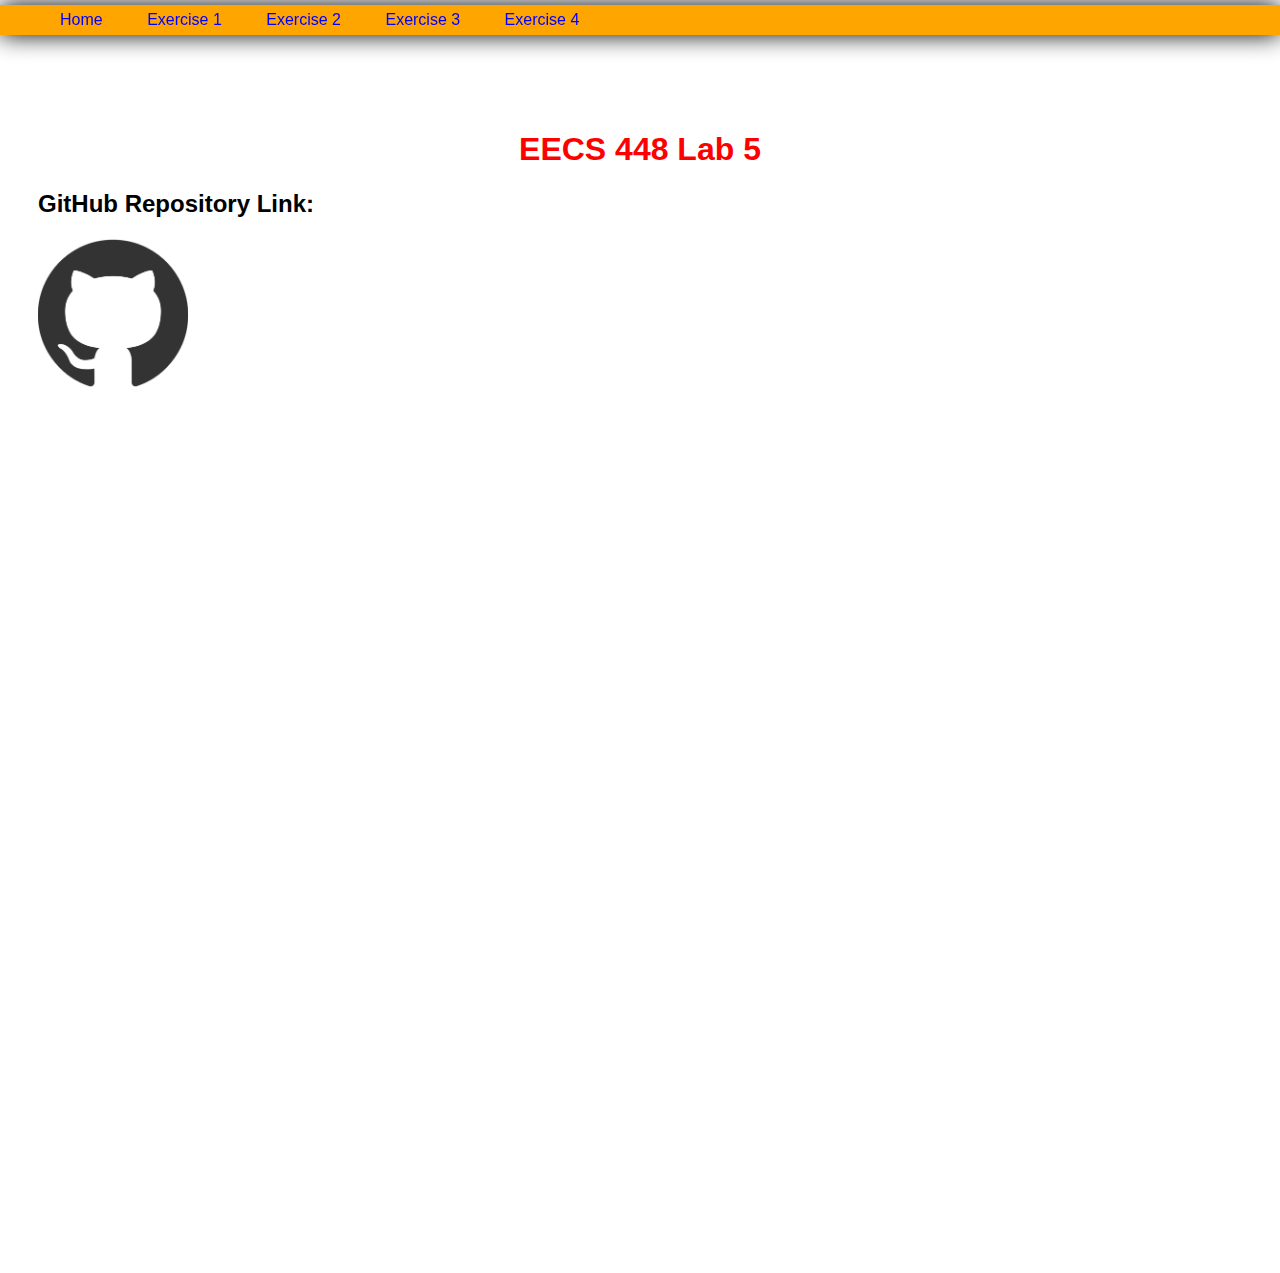
<file: EECS_448_Lab_05/Lab5.html>
<!DOCTYPE html>
<html>
    <head>
        <title>Exercise 5</title>
        <style type=text/css>
            body   
            {  
                height: 125vh;  
                margin-top: 80px;  
                padding: 30px;  
                background-size: cover;  
                font-family: sans-serif;  
            }  
            header {  
                background-color: orange;  
                position: fixed;  
                left: 0;  
                right: 0;  
                top: 5px;  
                height: 30px;  
                display: flex;  
                align-items: center;  
                box-shadow: 0 0 25px 0 black;  
            }  
            header * {  
                display: inline;  
            }     
            header li {  
                margin: 20px;  
            }  
            header li a {  
                color: blue;  
                text-decoration: none;  
            }     

        </style>
    </head>
    <body>
        <header>
        <nav>
            <ul>
                <li><a href="../index.html">Home</a></li>
                <li><a href="./Exercise1/Exercise1.html">Exercise 1</a></li>
                <li><a href="./Exercise2/Exercise2.html">Exercise 2</a></li>
                <li><a href="./Exercise3/Exercise3.html">Exercise 3</a></li>
                <li><a href="./Exercise4/Exercise4.html">Exercise 4</a></li>
            </ul>
        </nav>
    </header>
    <h1 align="center" style="color:red">EECS 448 Lab 5</h1>
    <h2>GitHub Repository Link:</h2>
    <a href="https://github.com/srikarturaga/EECS448_LAB_05.git">
        <img src="GitHub.png" width=150" height="150">
    </a>
    </body>
</html>
</file>
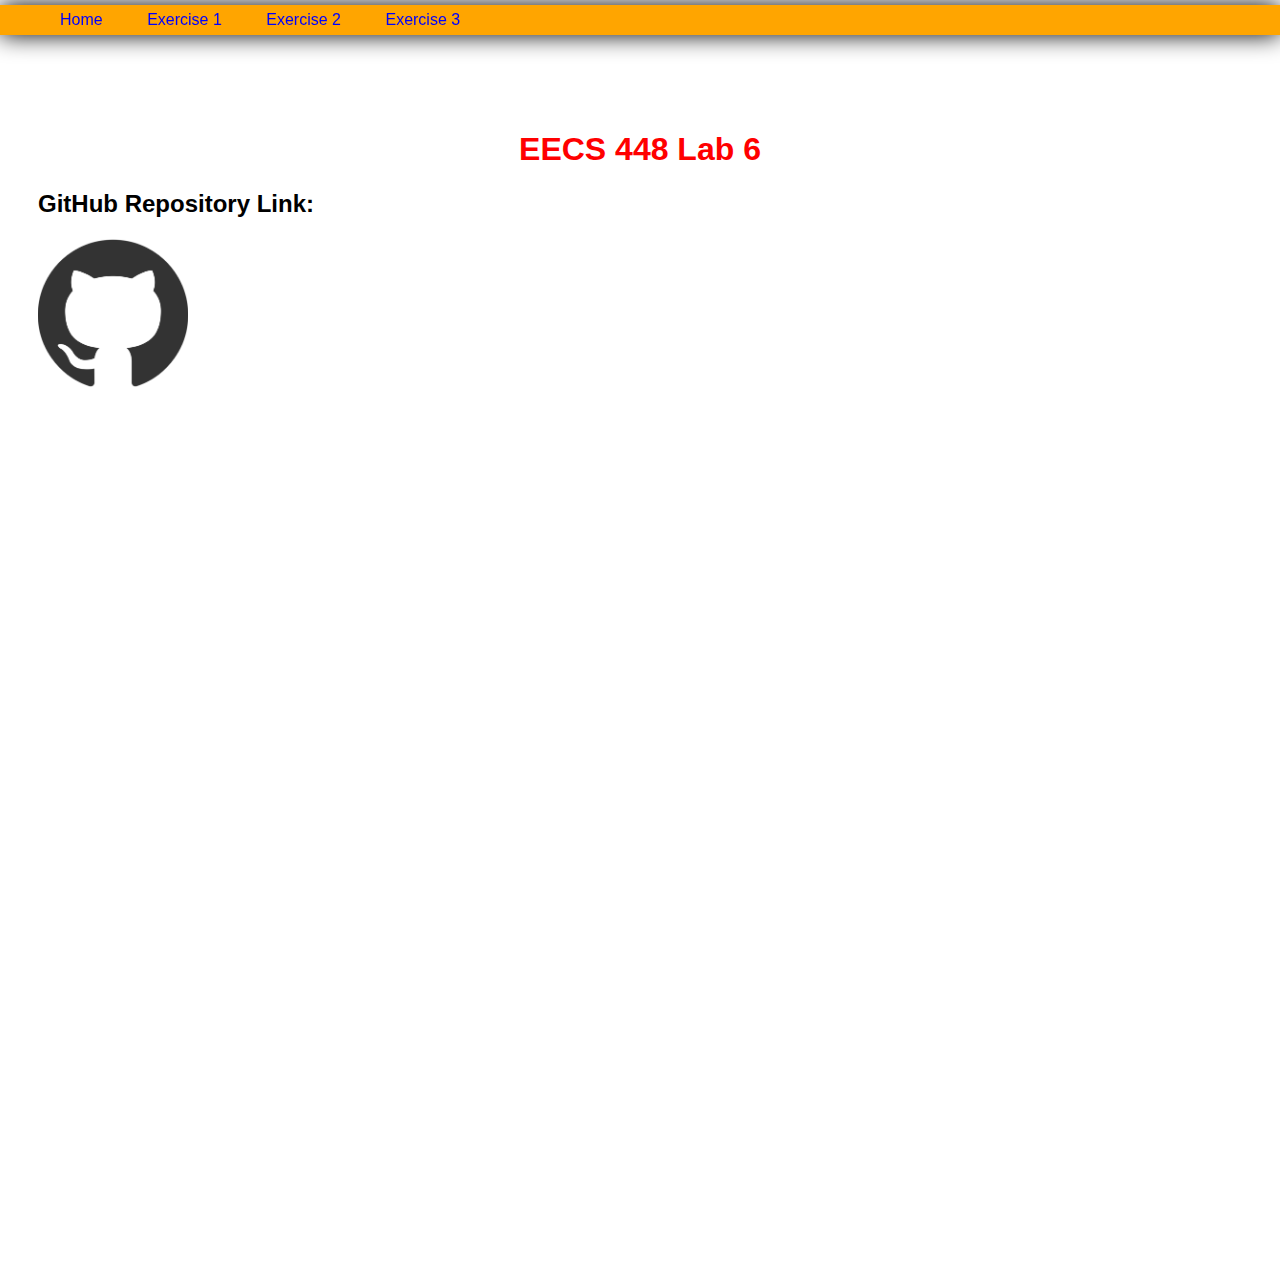
<file: EECS_448_Lab_06/Lab6.html>
<!DOCTYPE html>
<html>
    <head>
        <title>Exercise 5</title>
        <style type=text/css>
            body   
            {  
                height: 125vh;  
                margin-top: 80px;  
                padding: 30px;  
                background-size: cover;  
                font-family: sans-serif;  
            }  
            header {  
                background-color: orange;  
                position: fixed;  
                left: 0;  
                right: 0;  
                top: 5px;  
                height: 30px;  
                display: flex;  
                align-items: center;  
                box-shadow: 0 0 25px 0 black;  
            }  
            header * {  
                display: inline;  
            }     
            header li {  
                margin: 20px;  
            }  
            header li a {  
                color: blue;  
                text-decoration: none;  
            }     

        </style>
    </head>
    <body>
        <header>
        <nav>
            <ul>
                <li><a href="../index.html">Home</a></li>
                <li><a href="./Exercise1/Exercise1.php">Exercise 1</a></li>
                <li><a href="./Exercise2/Quiz.html">Exercise 2</a></li>
                <li><a href="./Exercise3/customerFrontend.html">Exercise 3</a></li>
            </ul>
        </nav>
    </header>
    <h1 align="center" style="color:red">EECS 448 Lab 6</h1>
    <h2>GitHub Repository Link:</h2>
    <a href="https://github.com/srikarturaga/EECS448_LAB_05.git">
        <img src="GitHub.png" width=150" height="150">
    </a>
    </body>
</html>
</file>
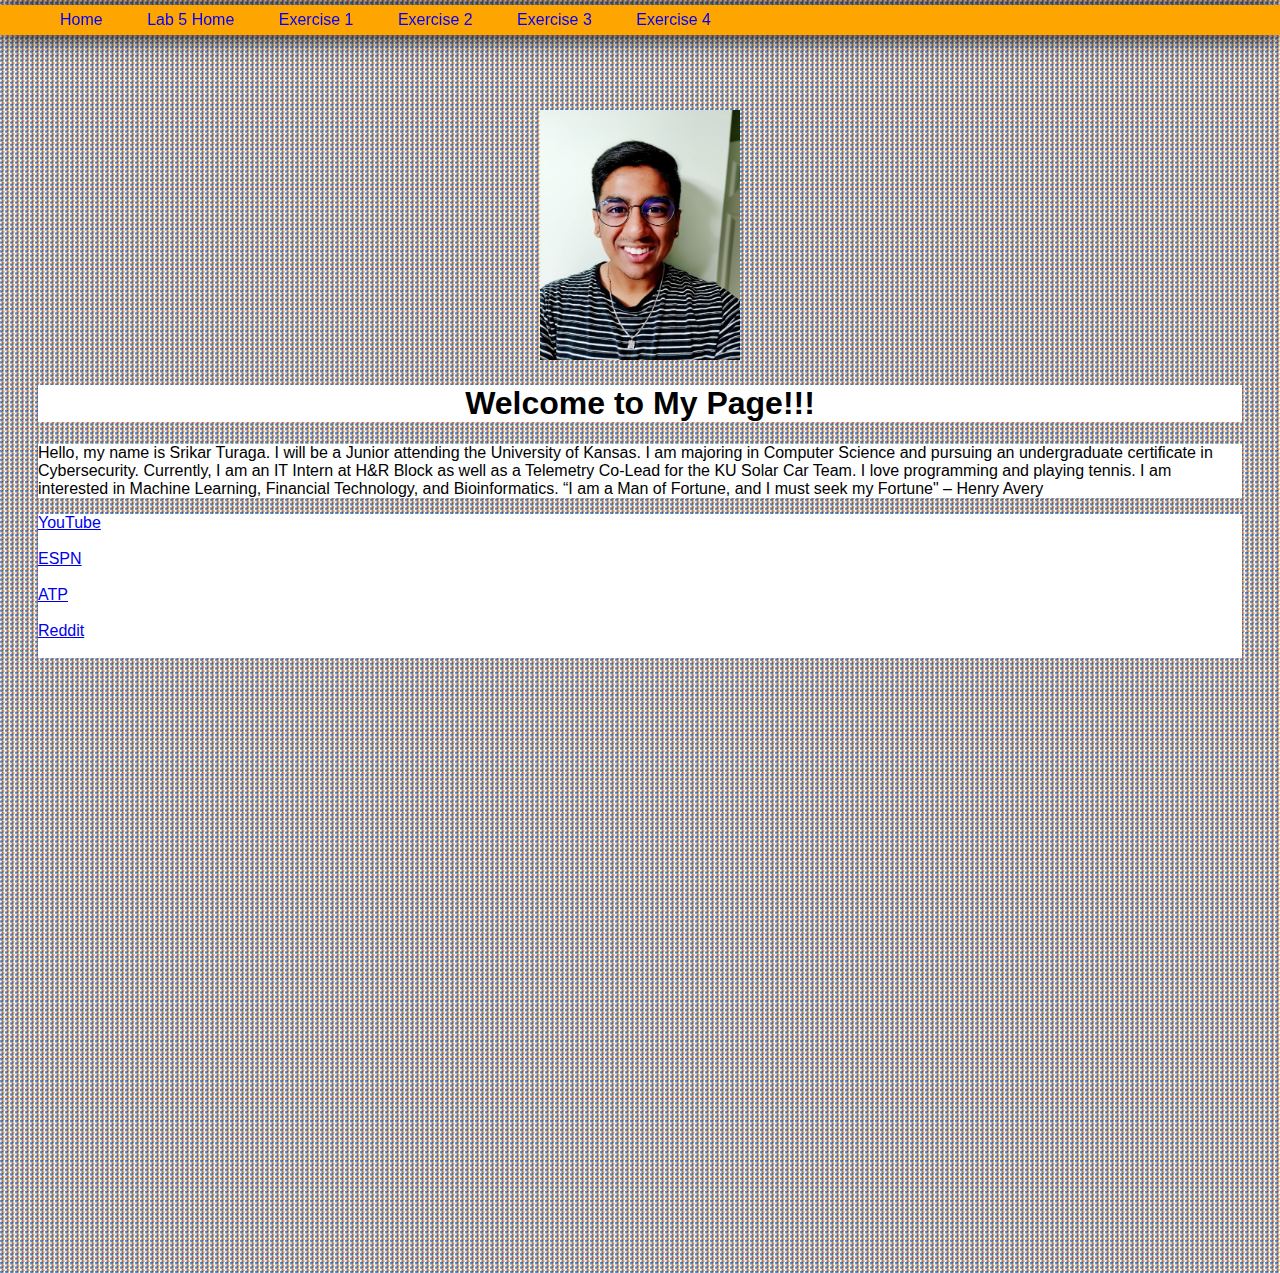
<file: EECS_448_Lab_05/Exercise3/Exercise3.html>
<!DOCTYPE html>
<html>
    <head>
        <title>Exercise 3</title>
        <link href="Exercise3.css" rel="stylesheet" type="text/css"/>
        <style type=text/css>
            body   
            {  
                height: 125vh;  
                margin-top: 80px;  
                padding: 30px;   
                font-family: sans-serif;  
            }  
            header {  
                background-color: orange;  
                position: fixed;  
                left: 0;  
                right: 0;  
                top: 5px;  
                height: 30px;  
                display: flex;  
                align-items: center;  
                box-shadow: 0 0 25px 0 black;  
            }  
            header * {  
                display: inline;  
            }     
            header li {  
                margin: 20px;  
            }  
            header li a {  
                color: blue;  
                text-decoration: none;  
            }     

        </style>
    </head>
    <body>
        <header>
            <nav>
                <ul>
                    <li><a href="../../index.html">Home</a></li>
                    <li><a href="../Lab5.html">Lab 5 Home</a></li>
                    <li><a href="../Exercise1/Exercise1.html">Exercise 1</a></li>
                    <li><a href="../Exercise2/Exercise2.html">Exercise 2</a></li>
                    <li><a href="">Exercise 3</a></li>
                    <li><a href="../Exercise4/Exercise4.html">Exercise 4</a></li>
                </ul>
            </nav>
        </header>
        <div class="profilepic">
            <img src="profpic.jpg">
        </div>
        <div class="header">
            <h1>Welcome to My Page!!!</h1>
        </div>
        <div>
            <p>Hello, my name is Srikar Turaga. I will be a Junior attending the University of Kansas. I am majoring in Computer Science and pursuing an undergraduate certificate in Cybersecurity. Currently, I am an IT Intern at H&R Block as well as a Telemetry Co-Lead for the KU Solar Car Team. I love programming and playing tennis. I am interested in Machine Learning, Financial Technology, and Bioinformatics. “I am a Man of Fortune, and I must seek my Fortune" – Henry Avery</p>
        </div>
        <div class="links">
            <a href="https://www.youtube.com/">YouTube</a>
            <br>
            <br>
            <a href="https://www.espn.com/">ESPN</a>
            <br>
            <br>
            <a href="https://www.atptour.com/">ATP</a>
            <br>
            <br>
            <a href="https://www.reddit.com/">Reddit</a>
            <br>
            <br>
        </div>
        <div>
            <br>
            <iframe width="560" height="315" src="https://www.youtube.com/embed/dQw4w9WgXcQ" title="YouTube video player" frameborder="0" allow="accelerometer; autoplay; clipboard-write; encrypted-media; gyroscope; picture-in-picture" allowfullscreen></iframe>
        </div>
    </body>
</html>
</file>
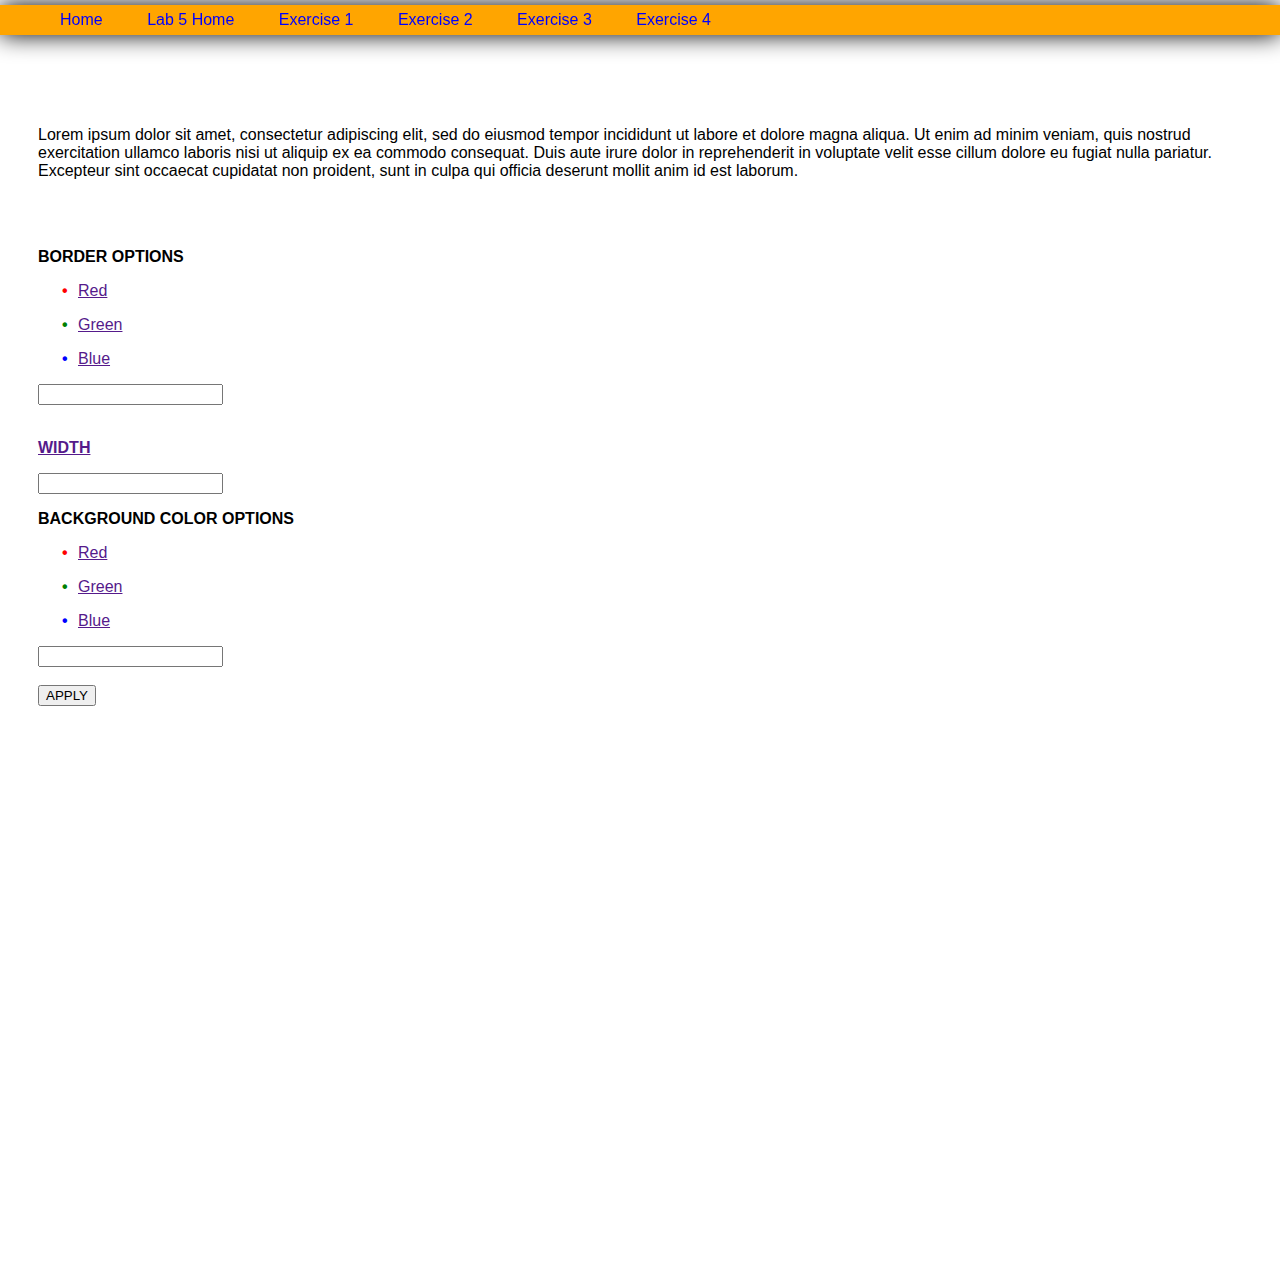
<file: EECS_448_Lab_05/Exercise4/Exercise4.html>
<!DOCTYPE html>
<html>
    <head>
        <title>Exercise 4</title>
        <style>
             body   
            {  
                height: 125vh;  
                margin-top: 80px;  
                padding: 30px;  
                background-size: cover;  
                font-family: sans-serif;  
            }  
            header {  
                background-color: orange;  
                position: fixed;  
                left: 0;  
                right: 0;  
                top: 5px;  
                height: 30px;  
                display: flex;  
                align-items: center;  
                box-shadow: 0 0 25px 0 black;  
            }  
            header * {  
                display: inline;  
            }     
            header li {  
                margin: 20px;  
            }  
            header li a {  
                color: blue;  
                text-decoration: none;  
            }     
            ul.red {
                list-style: none;
            }
  
            ul.red li.red::before {
                content: "\2022";
                color: red;
                font-weight: bold;
                display: inline-block; 
                width: 1em;
                margin-left: -1em;
            }
            ul.green {
                list-style: none;
            }
  
            ul.green li.green::before {
                content: "\2022";
                color: green;
                font-weight: bold;
                display: inline-block; 
                width: 1em;
                margin-left: -1em;
            }

            ul.blue {
                list-style: none;
            }
  
            ul.blue li.blue::before {
                content: "\2022";
                color: blue;
                font-weight: bold;
                display: inline-block; 
                width: 1em;
                margin-left: -1em;
            }
        </style>
        <script src="Exercise4.js"></script>
    </head>
    <body>
        <header>
            <nav>
                <ul>
                    <li><a href="../../index.html">Home</a></li>
                    <li><a href="../Lab5.html">Lab 5 Home</a></li>
                    <li><a href="../Exercise1/Exercise1.html">Exercise 1</a></li>
                    <li><a href="../Exercise2/Exercise2.html">Exercise 2</a></li>
                    <li><a href="../Exercise3/Exercise3.html">Exercise 3</a></li>
                    <li><a href="">Exercise 4</a></li>
                </ul>
            </nav>
        </header>
        <p id="manipulation">Lorem ipsum dolor sit amet, consectetur adipiscing elit, sed do eiusmod tempor incididunt ut labore et dolore magna aliqua. Ut enim ad minim veniam, quis nostrud exercitation ullamco laboris nisi ut aliquip ex ea commodo consequat. Duis aute irure dolor in reprehenderit in voluptate velit esse cillum dolore eu fugiat nulla pariatur. Excepteur sint occaecat cupidatat non proident, sunt in culpa qui officia deserunt mollit anim id est laborum.</p>
        <br>
        <br>
        <p><b>BORDER OPTIONS</b></p>
        <ul class="red">
            <li class="red"><a href="" title="#FF0000">Red</a></li>
        </ul>
        <ul class="green">
            <li class="green"><a href="" title="#00FF20">Green</a></li>
        </ul>
        <ul class="blue">
            <li class="blue"><a href="" title="#0000FF">Blue</a></li>
        </ul>
        
        <input type="text" id="border">
        <br>
        <br>
        <a href="" title="px"><p><b>WIDTH</b></p></a>
        <input type="text" id="width">
        <p><b>BACKGROUND COLOR OPTIONS</b></p>
        <ul class="red">
            <li class="red"><a href="" title="#FF0000">Red</a></li>
        </ul>
        <ul class="green">
            <li class="green"><a href="" title="#00FF20">Green</a></li>
        </ul>
        <ul class="blue">
            <li class="blue"><a href="" title="#0000FF">Blue</a></li>
        </ul>
        <input type="text" id="background">
        <br>
        <br>
        <button onclick="onSubmit()">APPLY</button>
    </body>
</html>
</file>
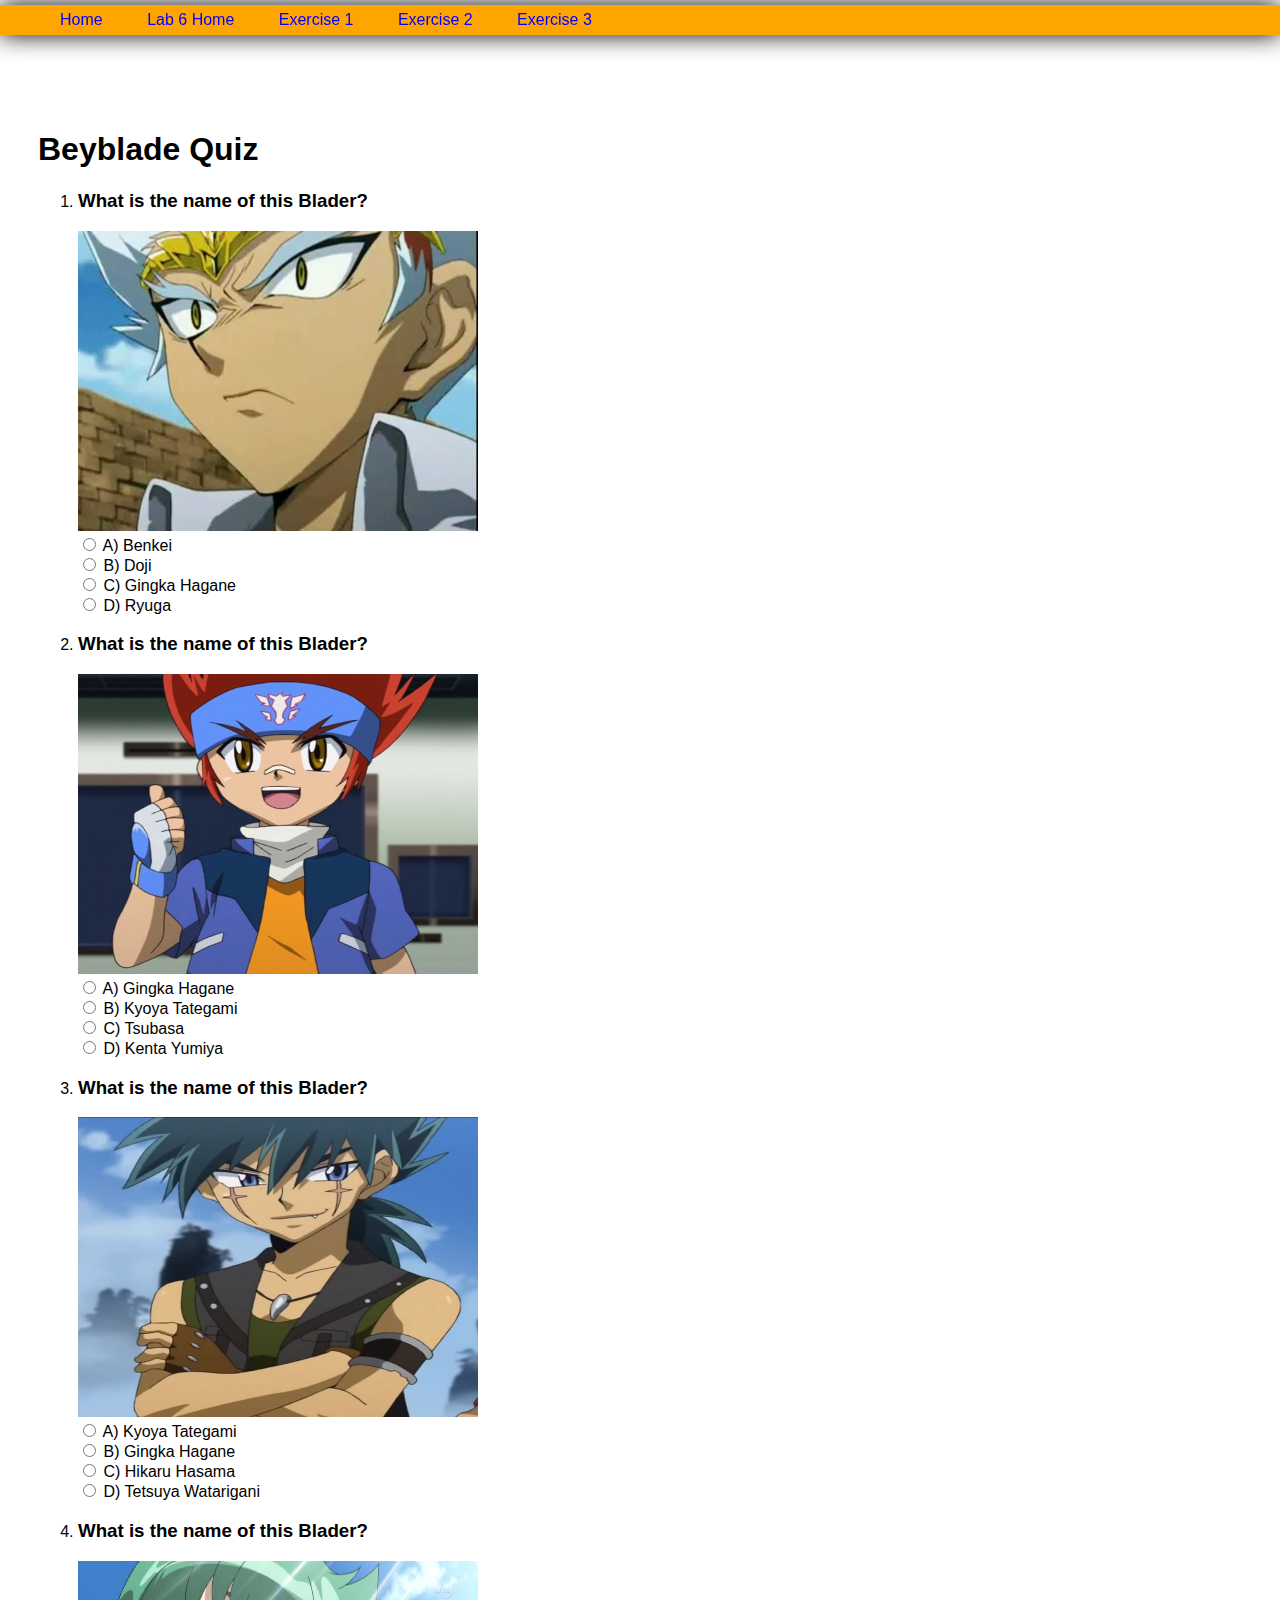
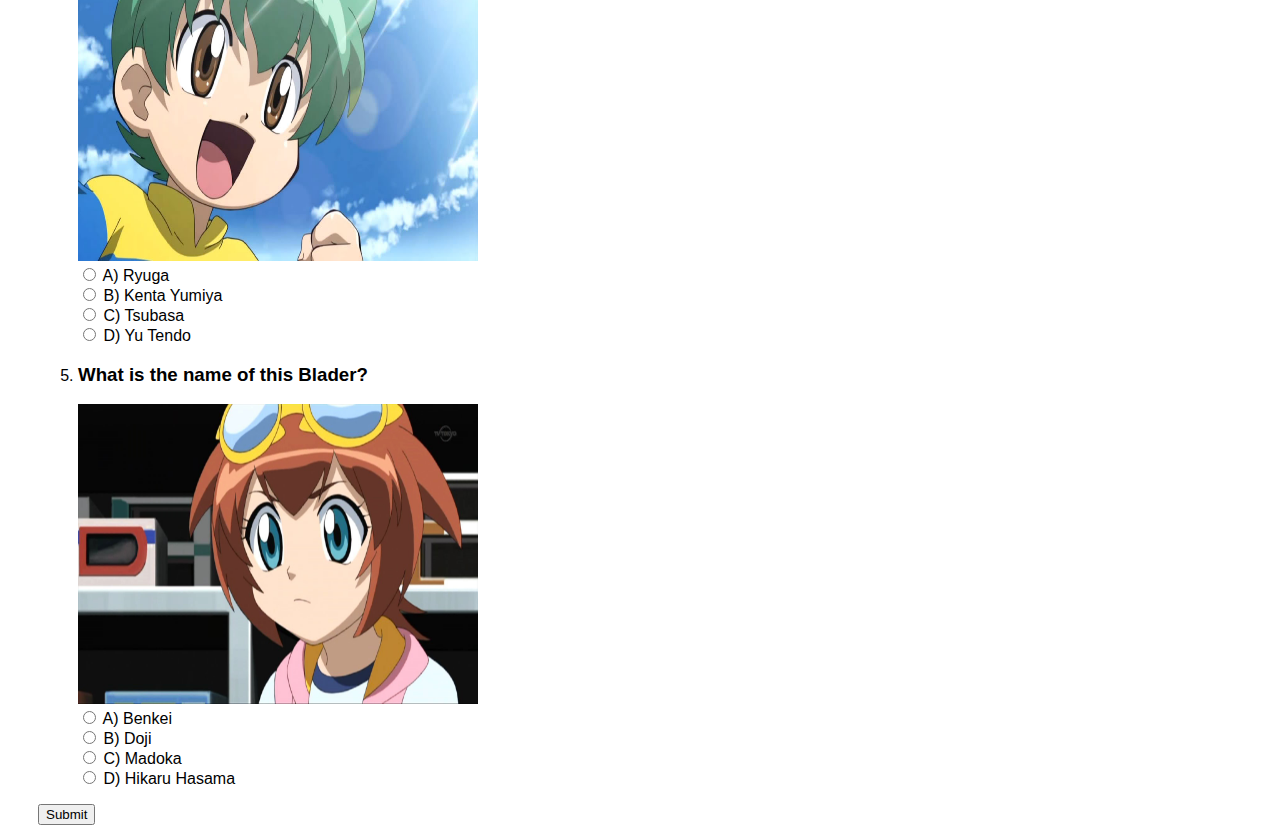
<file: EECS_448_Lab_06/Exercise2/Quiz.html>
<!DOCTYPE html>
<html> 
    <head> 
        <style type=text/css>
            body   
            {  
                height: 125vh;  
                margin-top: 80px;  
                padding: 30px;  
                background-size: cover;  
                font-family: sans-serif;  
            }  
            header {  
                background-color: orange;  
                position: fixed;  
                left: 0;  
                right: 0;  
                top: 5px;  
                height: 30px;  
                display: flex;  
                align-items: center;  
                box-shadow: 0 0 25px 0 black;  
            }  
            header * {  
                display: inline;  
            }     
            header li {  
                margin: 20px;  
            }  
            header li a {  
                color: blue;  
                text-decoration: none;  
            }     
    
        </style>
    </head> 
<body> 
    <header>
        <nav>
            <ul>
                <li><a href="../../index.html">Home</a></li>
				<li><a href="../Lab6.html">Lab 6 Home</a></li>
				<li><a href="../Exercise1/Exercise1.php">Exercise 1</a></li>
                <li><a href="">Exercise 2</a></li>
                <li><a href="../Exercise3/customerFrontend.html">Exercise 3</a></li>
            </ul>
        </nav>
    </header>
    <h1>Beyblade Quiz</h1>
    <form action="Quiz.php" method="post">
        <ol>
            <li>
                <h3> What is the name of this Blader? </h3>
                <div>
                    <img src="image1.jfif" style="width:400px;height:300px;">
                </div>
                
                <div>
                    <input type="radio" name="question-1" id="question-1-A" value="A" />
                    <label for="question-1-A">A) Benkei</label>
                </div>
                <div>
                    <input type="radio" name="question-1" id="question-1-B" value="B" />
                    <label for="question-1-B">B) Doji</label>
                </div>
                
                <div>
                    <input type="radio"  name="question-1" id="question-1-C" value="C" />
                    <label for="question-1-answers-C">C) Gingka Hagane</label>
                </div>
                
                <div>
                    <input type="radio"  name="question-1" id="question-1-D" value="D" />
                    <label for="question-1-answers-D">D) Ryuga</label>
                </div>

            </li>
            <li>
                <h3> What is the name of this Blader? </h3>
                <div>
                    <img src="image2.jfif" style="width:400px;height:300px;">
                </div>
                
                <div>
                    <input type="radio" name="question-2" id="question-2-A" value="A" />
                    <label for="question-2-A">A) Gingka Hagane</label>
                </div>
                <div>
                    <input type="radio" name="question-2" id="question-2-B" value="B" />
                    <label for="question-2-B">B) Kyoya Tategami</label>
                </div>
                
                <div>
                    <input type="radio"  name="question-2" id="question-2-C" value="C" />
                    <label for="question-2-answers-C">C) Tsubasa</label>
                </div>
                
                <div>
                    <input type="radio"  name="question-2" id="question-2-D" value="D" />
                    <label for="question-2-answers-D">D) Kenta Yumiya</label>
                </div>

            </li>
            <li>
                <h3> What is the name of this Blader? </h3>
                <div>
                    <img src="image3.png" style="width:400px;height:300px;">
                </div>
                
                <div>
                    <input type="radio" name="question-3" id="question-3-A" value="A" />
                    <label for="question-3-A">A) Kyoya Tategami</label>
                </div>
                <div>
                    <input type="radio" name="question-3" id="question-3-B" value="B" />
                    <label for="question-3-B">B) Gingka Hagane</label>
                </div>
                
                <div>
                    <input type="radio"  name="question-3" id="question-3-C" value="C" />
                    <label for="question-3-answers-C">C) Hikaru Hasama</label>
                </div>
                
                <div>
                    <input type="radio"  name="question-3" id="question-3-D" value="D" />
                    <label for="question-3-answers-D">D) Tetsuya Watarigani</label>
                </div>

            </li>
            <li>
                <h3> What is the name of this Blader? </h3>
                <div>
                    <img src="image4.jfif" style="width:400px;height:300px;">
                </div>
                
                <div>
                    <input type="radio" name="question-4" id="question-4-A" value="A" />
                    <label for="question-4-A">A) Ryuga</label>
                </div>
                <div>
                    <input type="radio" name="question-4" id="question-4-B" value="B" />
                    <label for="question-4-B">B) Kenta Yumiya</label>
                </div>
                
                <div>
                    <input type="radio"  name="question-4" id="question-4-C" value="C" />
                    <label for="question-4-answers-C">C) Tsubasa</label>
                </div>
                
                <div>
                    <input type="radio"  name="question-4" id="question-4-D" value="D" />
                    <label for="question-4-answers-D">D) Yu Tendo</label>
                </div>

            </li>
            <li>
                <h3> What is the name of this Blader? </h3>
                <div>
                    <img src="image5.jfif" style="width:400px;height:300px;">
                </div>
                
                <div>
                    <input type="radio" name="question-5" id="question-5-A" value="A" />
                    <label for="question-5-A">A) Benkei</label>
                </div>
                <div>
                    <input type="radio" name="question-5" id="question-5-B" value="B" />
                    <label for="question-5-B">B) Doji</label>
                </div>
                
                <div>
                    <input type="radio"  name="question-5" id="question-5-C" value="C" />
                    <label for="question-5-answers-C">C) Madoka</label>
                </div>
                
                <div>
                    <input type="radio"  name="question-5" id="question-5-D" value="D" />
                    <label for="question-5-answers-D">D) Hikaru Hasama</label>
                </div>

            </li>
        </ol>
        <input type="submit" value="Submit" class="submitbutton" />
    </form>
</body> 
</html>
</file>
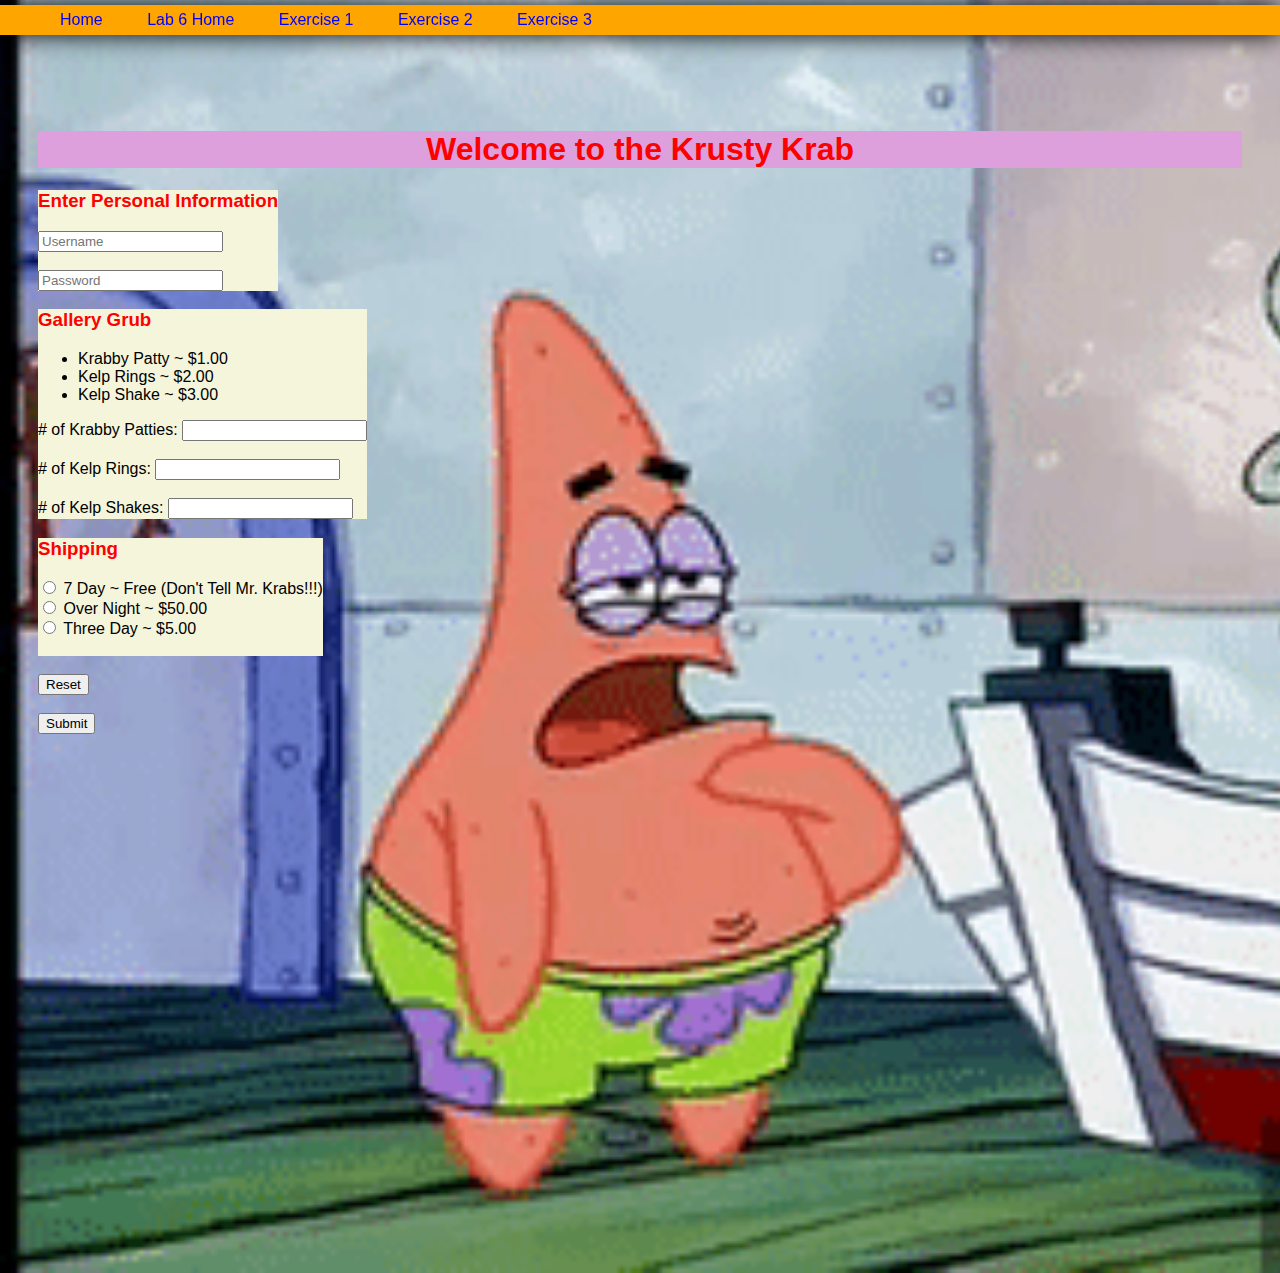
<file: EECS_448_Lab_06/Exercise3/customerFrontend.html>
<!DOCTYPE html>
<html>
    <head>
        <title>Exercise 3</title>
        <link rel="stylesheet" href="style.css">
        <script src="formChecker.js"></script>
        <style type=text/css>
            body   
            {  
                height: 125vh;  
                margin-top: 80px;  
                padding: 30px;   
                font-family: sans-serif;  
            }  
            header {  
                background-color: orange;  
                position: fixed;  
                left: 0;  
                right: 0;  
                top: 5px;  
                height: 30px;  
                display: flex;  
                align-items: center;  
                box-shadow: 0 0 25px 0 black;  
            }  
            header * {  
                display: inline;  
            }     
            header li {  
                margin: 20px;  
            }  
            header li a {  
                color: blue;  
                text-decoration: none;  
            }     

        </style>
    </head>
    <body>
        <header>
            <nav>
                <ul>
                    <li><a href="../../index.html">Home</a></li>
                    <li><a href="../Lab6.html">Lab 6 Home</a></li>
                    <li><a href="../Exercise1/Exercise1.php">Exercise 1</a></li>
                    <li><a href="../Exercise2/Quiz.html">Exercise 2</a></li>
                    <li><a href="">Exercise 3</a></li>
                </ul>
            </nav>
        </header>
        <h1>Welcome to the Krusty Krab</h1>
        <form action="customerBackend.php" method="post">
            
            <div class="information">
                <h3>Enter Personal Information</h3>
                
                <input type="email" id="email" name="username" placeholder="Username" required><br><br>
                <input id="password" type="password" name="password" placeholder="Password" required><br>
            </div>
            
            <div class="gallerygrub">
                <h3>Gallery Grub</h3>
                
                <ul>
                    <li value="1.25">Krabby Patty ~ $1.00</li>
                    <li value="1.50">Kelp Rings ~ $2.00</li>
                    <li value="2.00">Kelp Shake ~ $3.00</li>
                </ul>

                <label for="item-1"># of Krabby Patties: </label>
                <input type="number" id="item-1" name="item-1" min="0" required><br><br>

                <label for="item-2"># of Kelp Rings: </label>
                <input type="number" id="item-2" name="item-2"  min="0" required><br><br>

                <label for="item-3"># of Kelp Shakes: </label>
                <input type="number" id="item-3" name="item-3"  min="0" required><br>

            </div>

            <div class="shipping">
                <h3>Shipping</h3>

                <input type="radio" name="shipping" id="free" value="0" />
                <label for="food-1">7 Day ~ Free (Don't Tell Mr. Krabs!!!)</label>
                <br>

                <input type="radio" name="shipping" id="overnight" value="50" />
                <label for="food-2">Over Night ~ $50.00</label>
                <br>

                <input type="radio" name="shipping" id="threeday" value="5" />
                <label for="food-3">Three Day ~ $5.00</label>
                <br>
                <br>
            </div>

            <div>
                <br>
                <input type="button" id="reset" onclick="_reset()" value="Reset"><br>
            </div>

            <div>
                <br>
                <button type="submit" id="submit" onclick="onSubmit()">Submit
            </div>
            
        </form>
    </body>
</html>
</file>
<file: EECS_448_Lab_05/Exercise3/Exercise3.css>
div.profilepic
{
    text-align: center;
}

img{
    width: 200px;
    height: 250px;
}

body
{
    background-image: url(jayhawk.png);
    background-size: 5px;
    background-repeat: repeat;
}

h1
{
    font-weight: bolder;
    font-family: 'Trebuchet MS', 'Lucida Sans Unicode', 'Lucida Grande', 'Lucida Sans', Arial, sans-serif;
}

div.header
{
    background-color: white;
    text-align: center;
}
div.header:hover
{
    background-color: yellow;
    color: red;
}

p
{
    background-color: white;
    background-size: auto;
}
p:hover
{
    background-color: blue;
    color: yellow;
}

div.links
{
    background-color: white;
}
</file>
<file: EECS_448_Lab_06/Exercise3/style.css>
h1 {
    text-align: center;
    color: red;
    background-color: plum;
}

h3 
{
    color: red;
}

body {
    background-image: url("Squidward_Bangs_Head_On_Cash_Register.gif");
    background-repeat: no-repeat;
    background-size: cover;
}

body.checkout {

    background-image: url("One_Millionth_Dollar_Clams.gif");
    background-repeat: no-repeat;
    background-size: cover;
}

div.gallerygrub, div.shipping {
    background-color: beige;
    width: fit-content;
}

div.information {
    background-color: beige;
    width: fit-content;
}

div.receipt {
    background-color: beige;
    width: fit-content;
}

p {
    color: red;
}
</file>
